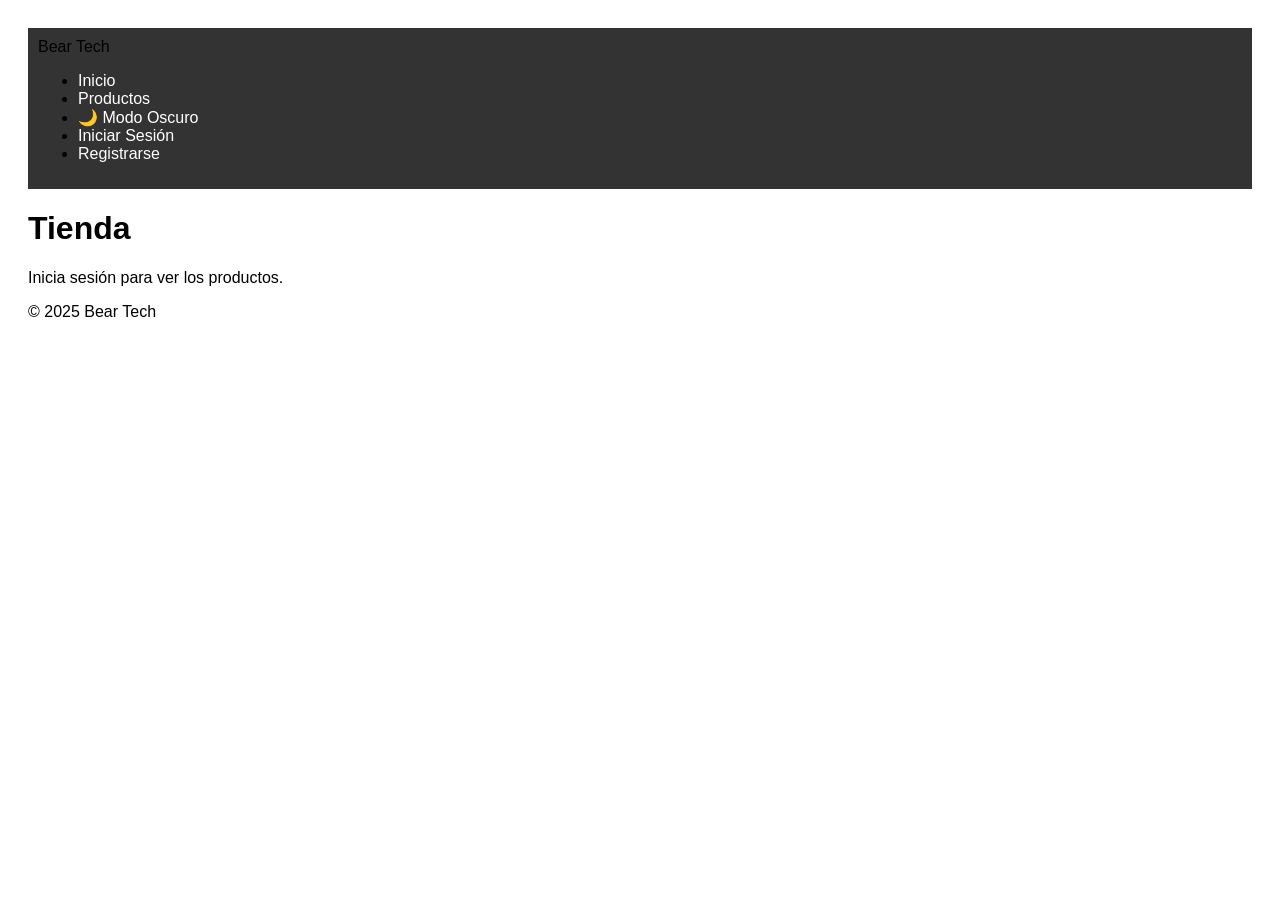
<file: tienda.html>
<!DOCTYPE html>
<html lang="es">
<head>
  <meta charset="UTF-8">
  <meta name="viewport" content="width=device-width, initial-scale=1.0">
  <title>Tienda - Bear Tech</title>
  <link rel="stylesheet" href="css/estilos.css">
</head>
<body>
  <!-- Navbar generado dinámicamente -->
  <div id="navbar"></div>

  <main>
    <h1>Tienda</h1>
    <div id="productos"></div>
  </main>

  <footer>
    <p>&copy; 2025 Bear Tech</p>
  </footer>

  <!-- Scripts con defer para que carguen después del DOM -->
  <script src="js/navbar.js" defer></script>
  <script src="js/cards.js" defer></script>
</body>
</html>
</file>
<file: css/estilos.css>
nav {
  background-color: #333;
  padding: 10px;
}
nav a {
  color: white;
  margin-right: 10px;
  text-decoration: none;
}
body {
  font-family: Arial, sans-serif;
  padding: 20px;
}
</file>
